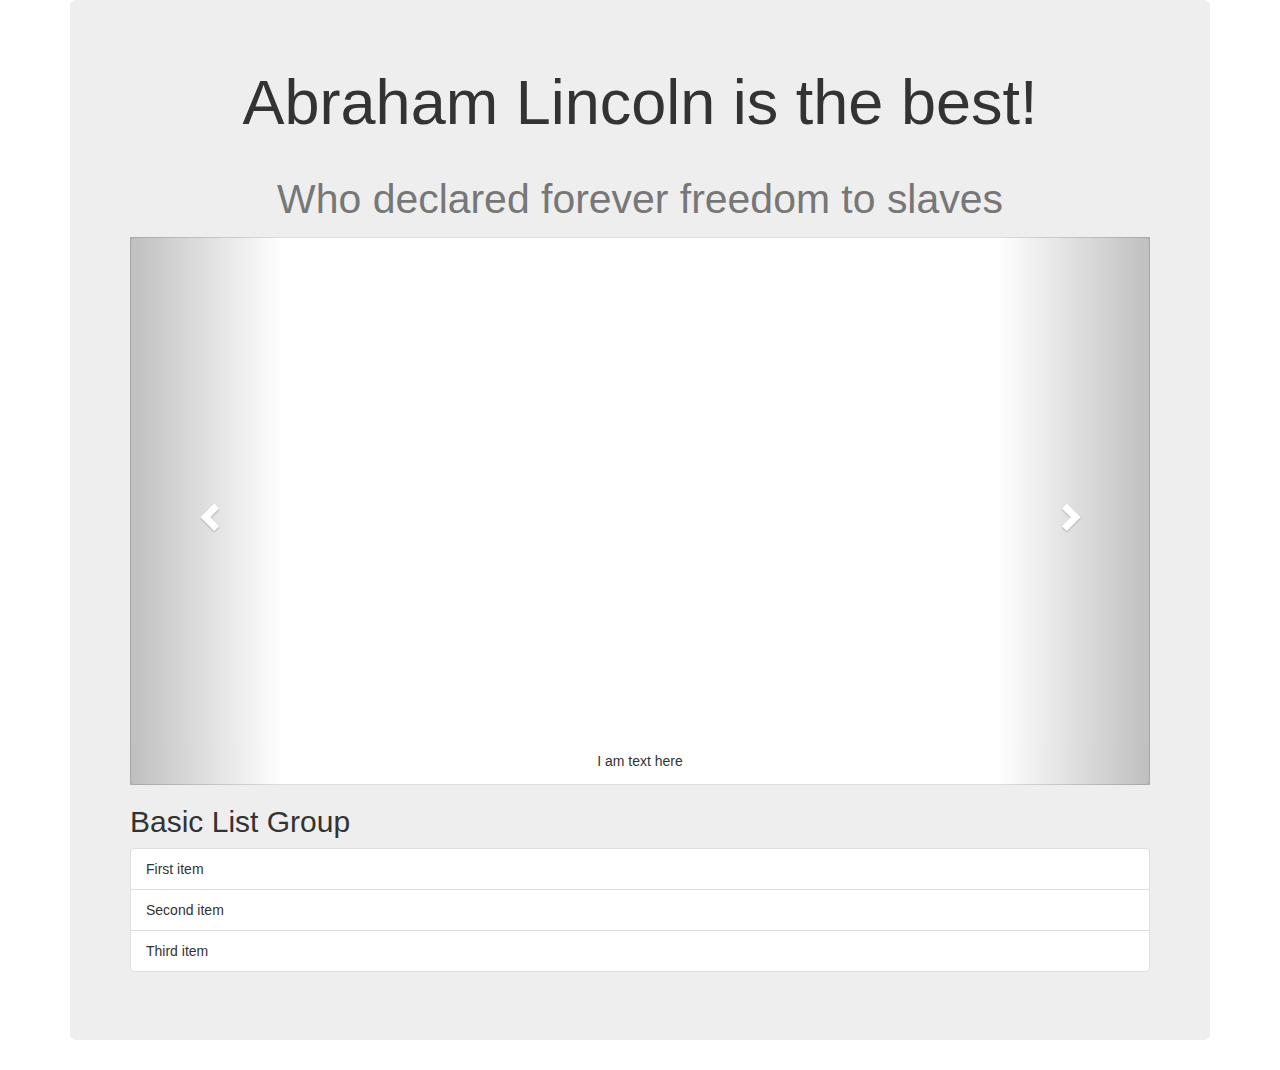
<file: bootstrap-ex/index.html>
<!-- we have links here therefore open terminal > python -m SimpleHTTPServer 8000 to view https://encrypted-tbn0.gstatic.com/images?q=tbn:ANd9GcT-yhiyLSLMQGPDg7RkvJJ8UV9CBKPscacAHym5PFUyc2QvaMR4dQ-->
<!-- https://www.whitehouse.gov/1600/presidents/abrahamlincoln https://codepen.io/freeCodeCamp/full/NNvBQW https://codepen.io/heggy231/pen/RgrRJo-->

<!DOCTYPE html>
<html lang="en">
<head>
  <title>Bootstrap Example</title>
  <meta charset="utf-8">
  <meta name="viewport" content="width=device-width, initial-scale=1">
  <link rel="stylesheet" href="https://maxcdn.bootstrapcdn.com/bootstrap/3.3.7/css/bootstrap.min.css">
  <script src="https://ajax.googleapis.com/ajax/libs/jquery/3.2.1/jquery.min.js"></script>
  <script src="https://maxcdn.bootstrapcdn.com/bootstrap/3.3.7/js/bootstrap.min.js"></script>
</head>
<body>

<div class="container">
    <div class="jumbotron">
        <h1 class = "text-center">Abraham Lincoln is the best!</h1>
        <h1 class= "text-center"><small>Who declared forever freedom to slaves</small></h1>
        <div id="myCarousel" class="carousel slide" data-ride="carousel">
            <!-- Indicators -->
            <ol class="carousel-indicators">
            <li data-target="#myCarousel" data-slide-to="0" class="active"></li>
            <li data-target="#myCarousel" data-slide-to="1"></li>
            <li data-target="#myCarousel" data-slide-to="2"></li>
            </ol>

            <!-- Wrapper for slides -->
            <div class="thumbnail">
            <div class="carousel-inner">
                <div class="item active">
                    <div alt="Frontal Abraham Lincoln" style="width:100%; height: 500px; background-image: url(http://americanhistory.si.edu/sites/default/files/exhibitions/lincoln_life_b.jpg); background-size: cover;"></div>

                </div>

                <div class="item">
                    <div  alt="lincoln sitting" style="width:100%; height: 500px; background-image: url(https://navyseals.com/wp-content/uploads/2015/02/Lincoln_Memorial.jpg); background-size: cover;"></div>

                </div>
                
                <div class="item">
                    <div alt="lincoln hand" style="width:100%; height: 500px;background-image: url(http://www.politicalgarbagechute.com/wp-content/uploads/2016/05/abe.jpg); background-size: cover;"></div>

                </div>
            </div>
            <div class = "caption text-center">I am text here </div>
            </div>

            <!-- Left and right controls -->
            <a class="left carousel-control" href="#myCarousel" data-slide="prev">
            <span class="glyphicon glyphicon-chevron-left"></span>
            <span class="sr-only">Previous</span>
            </a>
            <a class="right carousel-control" href="#myCarousel" data-slide="next">
            <span class="glyphicon glyphicon-chevron-right"></span>
            <span class="sr-only">Next</span>
            </a>
        </div>

<!-- look at offset col grid system-->

        <h2>Basic List Group</h2>
        <ul class="list-group">
            <li class="list-group-item">First item</li>
            <li class="list-group-item">Second item</li>
            <li class="list-group-item">Third item</li>
        </ul>

    </div>
</div>

</body>
</html>
</file>
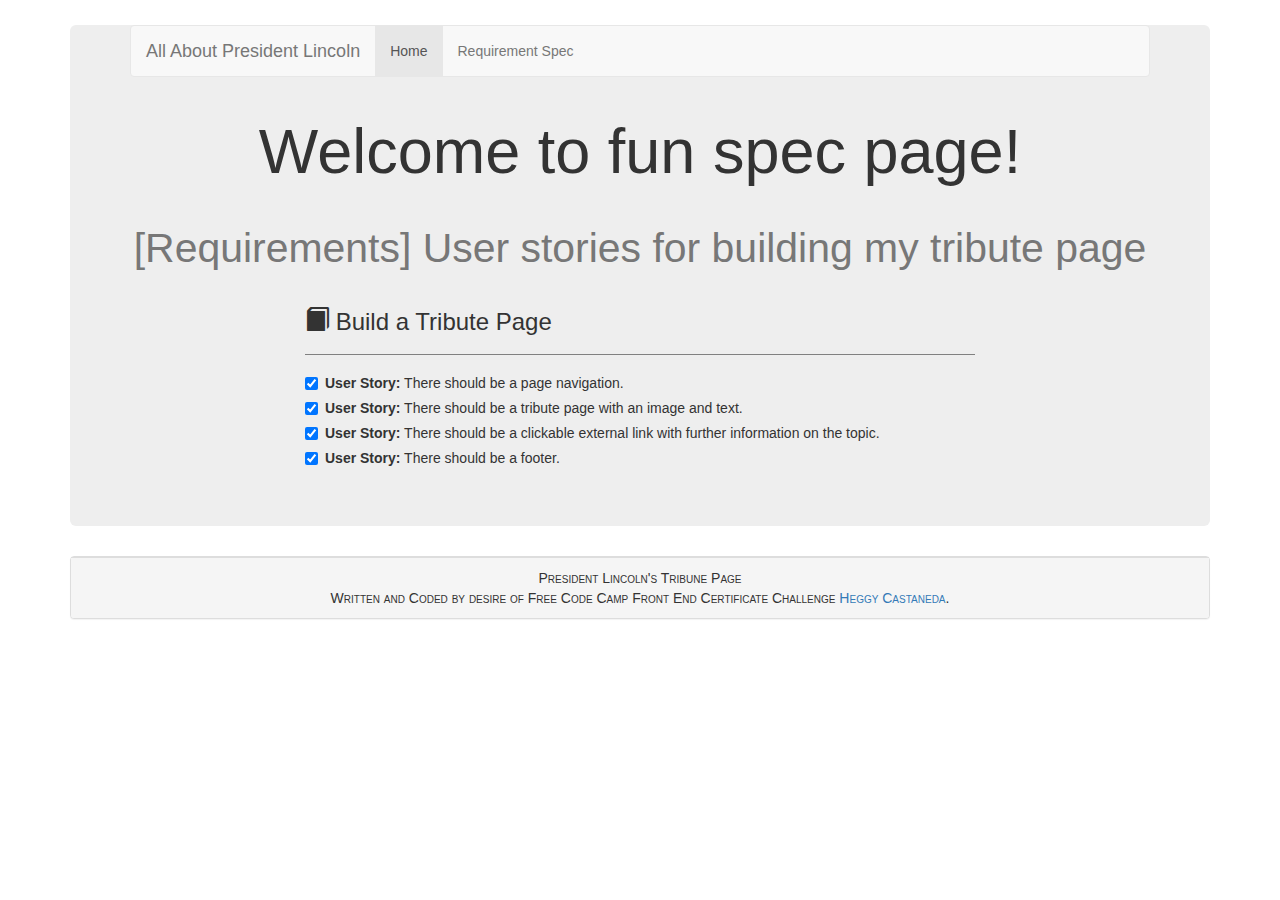
<file: bootstrap-ex/documentation.html>
<!-- we have links here therefore open terminal > python -m SimpleHTTPServer 8000 to view https://encrypted-tbn0.gstatic.com/images?q=tbn:ANd9GcT-yhiyLSLMQGPDg7RkvJJ8UV9CBKPscacAHym5PFUyc2QvaMR4dQ-->
<!-- https://www.whitehouse.gov/1600/presidents/abrahamlincoln https://codepen.io/freeCodeCamp/full/NNvBQW https://codepen.io/heggy231/pen/RgrRJo-->
<!DOCTYPE html>
<html lang="en">
<head>
    <title>[Specification Documentation fo Tribute Page]</title>
    <meta charset="utf-8">
    <meta name="viewport" content="width=device-width, initial-scale=1">
    <link rel="stylesheet" href="https://maxcdn.bootstrapcdn.com/bootstrap/3.3.7/css/bootstrap.min.css">
    <link rel="stylesheet" type="text/css" href="styleMe.css">
    <link rel="icon" type="image/gif" href="https://cdn.glitch.com/57bc3237-9d5f-442e-88f6-04e92041b5f7%2FpikaRun.gif?1497030320530">    
    <script src="https://ajax.googleapis.com/ajax/libs/jquery/3.2.1/jquery.min.js"></script>
    <script src="https://maxcdn.bootstrapcdn.com/bootstrap/3.3.7/js/bootstrap.min.js"></script>

<!-- nav page that persists on all my pages-->
    <script
    src="https://code.jquery.com/jquery-3.2.1.min.js"
    integrity="sha256-hwg4gsxgFZhOsEEamdOYGBf13FyQuiTwlAQgxVSNgt4="
    crossorigin="anonymous">
    </script>
<!-- execute jQuery function to call header and footer onloading of page-->    

    <script> 
        $(function(){
            $("#header").load("header.html"); 
            $("#footer").load("footer.html"); 
        });
    </script> 

</head>

<body>
  <div class="container">
    <div class="jumbotron">
        <div id="header"></div>

        <div class="row">
            <h1 class = "text-center">Welcome to fun spec page!</h1>
            <h1 class= "text-center"><small>[Requirements] User stories for building my tribute page</small></h1>
            

            <div class="col-xs-12 col-sm-10 col-sm-offset-1 col-md-8 col-md-offset-2">

                <h3><span class="glyphicon glyphicon-book" aria-hidden="true"></span>  Build a Tribute Page</h3>
                <hr>

                <form> 
                    <div class = "checkbox">
                        <label><input type="checkbox" value="" checked>
                            <strong>User Story:</strong> There should be a page navigation.
                        </label>
                    </div>
                    <div class = "checkbox">
                        <label><input type="checkbox" value="" checked>
                            <strong>User Story:</strong> There should be a tribute page with an image and text.
                        </label>
                    </div>
                    <div class = "checkbox">
                        <label><input type="checkbox" value="" checked>
                            <strong>User Story:</strong> There should be a clickable external link with further information on the topic.
                        </label>
                    </div>
                    <div class = "checkbox">
                        <label><input type="checkbox" value="" checked>                    
                            <strong>User Story:</strong> There should be a footer.
                        </label>
                    </div>       
                </form>
            </div>     
        </div>       
    </div>
</div>
<!-- insert persistent footer here -->
<div id="footer"></div>
</body>
</html>
</file>
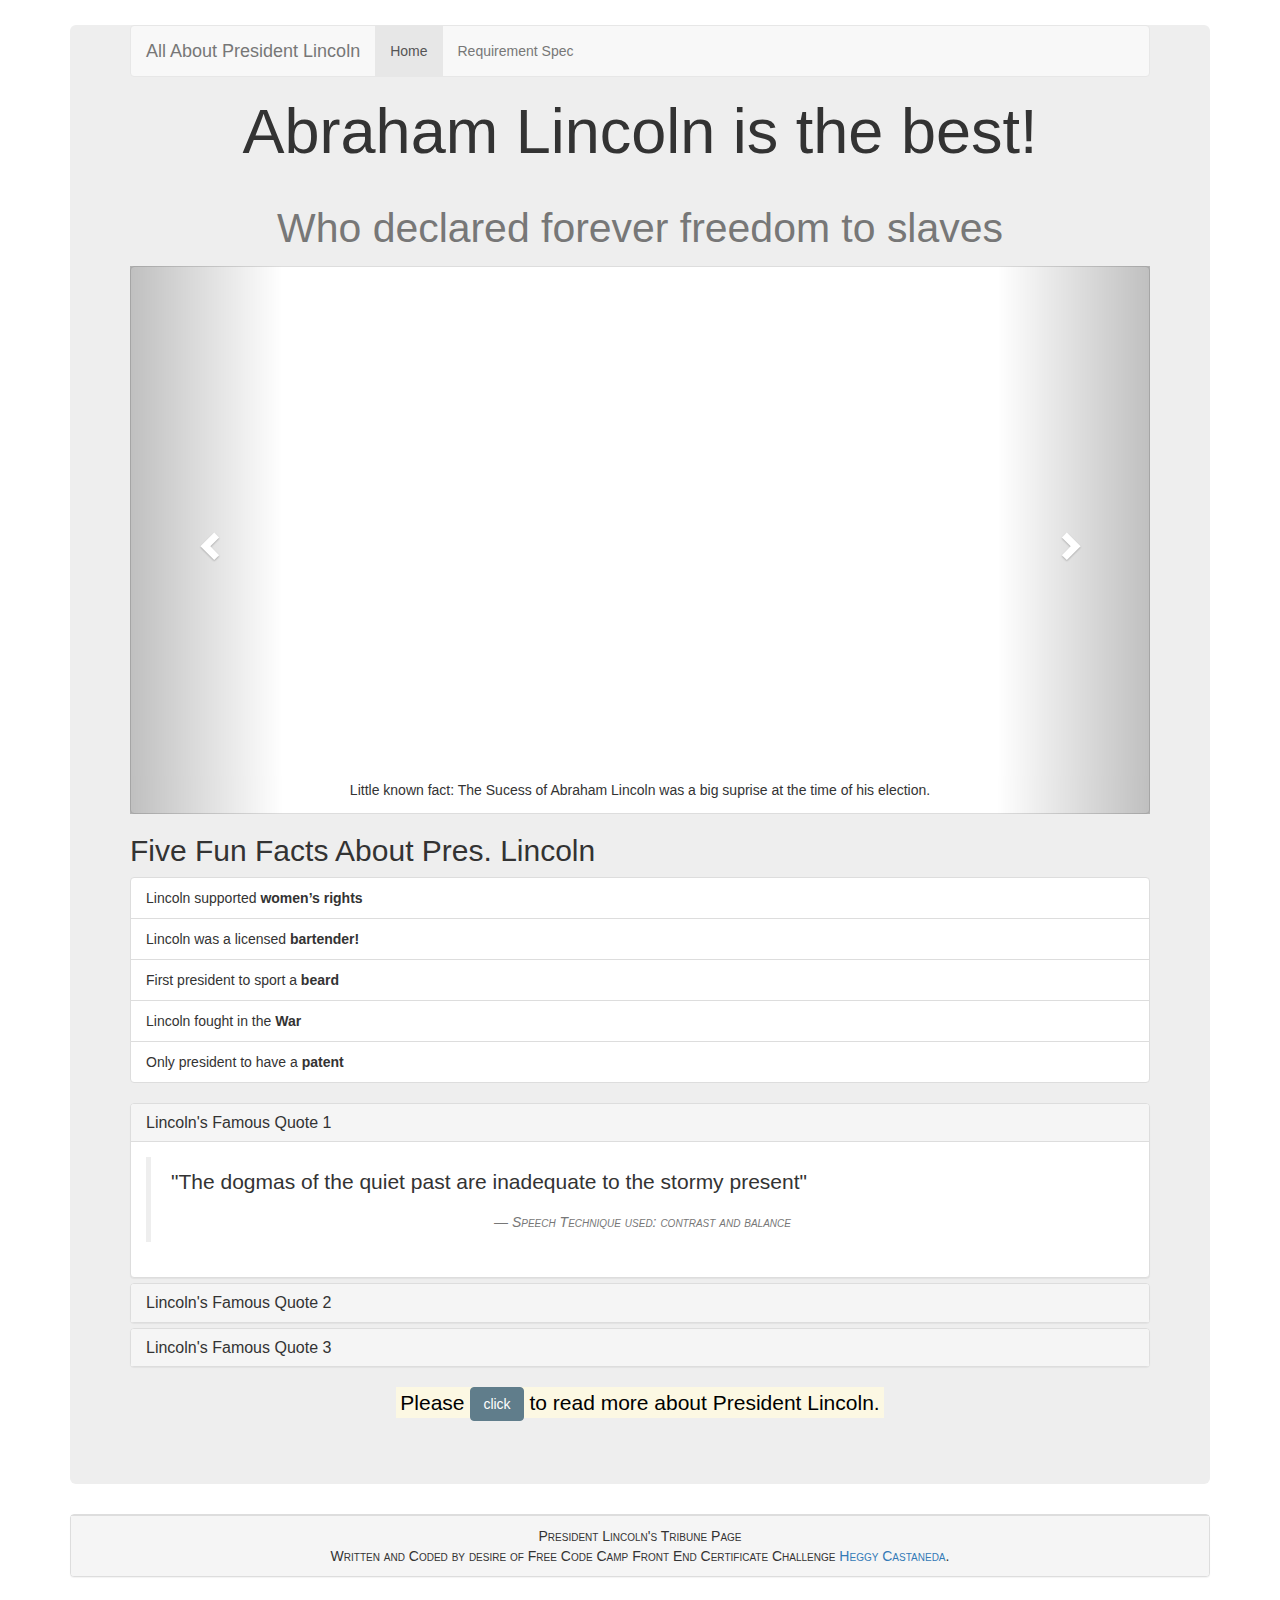
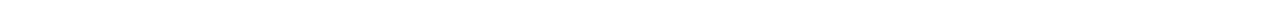
<file: bootstrap-ex/home.html>
<!-- we have links here therefore open terminal > python -m SimpleHTTPServer 8000 to view https://encrypted-tbn0.gstatic.com/images?q=tbn:ANd9GcT-yhiyLSLMQGPDg7RkvJJ8UV9CBKPscacAHym5PFUyc2QvaMR4dQ-->
<!-- https://www.whitehouse.gov/1600/presidents/abrahamlincoln https://codepen.io/freeCodeCamp/full/NNvBQW https://codepen.io/heggy231/pen/RgrRJo-->
<!DOCTYPE html>
<html lang="en">
<head>
    <title>[Specification Documentation fo Tribute Page]</title>
    <meta charset="utf-8">
    <meta name="viewport" content="width=device-width, initial-scale=1">
    <link rel="stylesheet" href="https://maxcdn.bootstrapcdn.com/bootstrap/3.3.7/css/bootstrap.min.css">
    <link rel="stylesheet" type="text/css" href="styleMe.css">
    <link rel="icon" type="image/gif" href="https://cdn.glitch.com/57bc3237-9d5f-442e-88f6-04e92041b5f7%2FpikaRun.gif?1497030320530">
    <script src="https://ajax.googleapis.com/ajax/libs/jquery/3.2.1/jquery.min.js"></script>
    <script src="https://maxcdn.bootstrapcdn.com/bootstrap/3.3.7/js/bootstrap.min.js"></script>

<!-- nav page that persists on all my pages-->
    <script
    src="https://code.jquery.com/jquery-3.2.1.min.js"
    integrity="sha256-hwg4gsxgFZhOsEEamdOYGBf13FyQuiTwlAQgxVSNgt4="
    crossorigin="anonymous">
    </script>
<!-- execute jQuery function to call header and footer onloading of page-->    

    <script> 
        $(function(){
            $("#header").load("header.html"); 
            $("#footer").load("footer.html"); 
        });
    </script> 

</head>

<body>
  <div class="container">
    <div class="jumbotron">
        <div id="header"></div>

        <h1 class = "text-center">Abraham Lincoln is the best!</h1>
        <h1 class= "text-center"><small>Who declared forever freedom to slaves</small></h1>
        <div id="myCarousel" class="carousel slide" data-ride="carousel">
            <!-- Indicators -->
            <ol class="carousel-indicators">
            <li data-target="#myCarousel" data-slide-to="0" class="active"></li>
            <li data-target="#myCarousel" data-slide-to="1"></li>
            <li data-target="#myCarousel" data-slide-to="2"></li>
            </ol>

            <!-- Wrapper for slides -->
            <div class="thumbnail">
            <div class="carousel-inner">
                <div class="item active">
                    <div alt="Frontal Abraham Lincoln" style="width:100%; height: 500px; background-image: url(http://americanhistory.si.edu/sites/default/files/exhibitions/lincoln_life_b.jpg); background-size: cover;"></div>

                </div>

                <div class="item">
                    <div  alt="lincoln sitting" style="width:100%; height: 500px; background-image: url(https://navyseals.com/wp-content/uploads/2015/02/Lincoln_Memorial.jpg); background-size: cover;"></div>

                </div>
                
                <div class="item">
                    <div alt="lincoln hand" style="width:100%; height: 500px;background-image: url(http://www.politicalgarbagechute.com/wp-content/uploads/2016/05/abe.jpg); background-size: cover;"></div>

                </div>
            </div>
            <div class = "caption text-center">Little known fact: The Sucess of Abraham Lincoln was a big suprise at the time of his election.</div>
            </div>

            <!-- Left and right controls -->
            <a class="left carousel-control" href="#myCarousel" data-slide="prev">
            <span class="glyphicon glyphicon-chevron-left"></span>
            <span class="sr-only">Previous</span>
            </a>
            <a class="right carousel-control" href="#myCarousel" data-slide="next">
            <span class="glyphicon glyphicon-chevron-right"></span>
            <span class="sr-only">Next</span>
            </a>
        </div>

<!-- look at offset col grid system-->

        <h2>Five Fun Facts About Pres. Lincoln</h2>
        <ul class="list-group">
            <li class="list-group-item">Lincoln supported <strong>women’s rights</strong></li>
            <li class="list-group-item">Lincoln was a licensed <strong>bartender!</strong></li>
            <li class="list-group-item">First president to sport a <strong>beard</strong></li>
            <li class="list-group-item">Lincoln fought in the <strong>War</strong></li>
            <li class="list-group-item">Only president to have a <strong>patent</strong></li>
        </ul>

        <div class="panel-group" id="accordion">

            <div class="panel panel-default">
            <div class="panel-heading">
                <h4 class="panel-title">
                <a data-toggle="collapse" data-parent="#accordion" href="#collapse1">Lincoln's Famous Quote 1</a>
                </h4>
            </div>
            <div id="collapse1" class="panel-collapse collapse in">
                <div class="panel-body">
                    <blockquote><p>"The dogmas of the quiet past are inadequate to the stormy present"</p>
                    <footer><cite>Speech Technique used: contrast and balance</cite></footer>
                    </blockquote>
                </div>
            </div>            
            </div>

            <div class="panel panel-default">
            <div class="panel-heading">
                <h4 class="panel-title">
                <a data-toggle="collapse" data-parent="#accordion" href="#collapse2">Lincoln's Famous Quote 2</a>
                </h4>
            </div>
            <div id="collapse2" class="panel-collapse collapse">
                <div class="panel-body">
                    <blockquote><p>"Fondly do we hope—fervently do we pray"</p>
                    <footer><cite>Speech Technique used: alliteration</cite></footer>
                    </blockquote>
                </div>
            </div>
            </div>

            <div class="panel panel-default">
            <div class="panel-heading">
                <h4 class="panel-title">
                <a data-toggle="collapse" data-parent="#accordion" href="#collapse3">Lincoln's Famous Quote 3</a>
                </h4>
            </div>
            <div id="collapse3" class="panel-collapse collapse">
                <div class="panel-body">
                    <blockquote><p>"We cannot dedicate, we cannot consecrate, we cannot hallow this ground"</p>
                    <footer><cite>Speech Technique used: repetition</cite></footer>
                    </blockquote>
                </div>
            </div>
            </div>

        </div> 
        <p class = "text-center">
            <mark>Please   
            <a href="http://www.smithsonianmag.com/history/ted-sorensen-on-abraham-lincoln-a-man-of-his-words-12048177/#7M9GMioZcCugCidQ.99" class="btn btn-info" role="button">click</a> to read more about President Lincoln.
            </mark>
        </p>
    </div>
</div>
<div id="footer"></div>
</body>
</html>
</file>
<file: bootstrap-ex/styleMe.css>
body {
    margin: 25px;
}

hr {
  -moz-border-bottom-colors: none;
  -moz-border-image: none;
  -moz-border-left-colors: none;
  -moz-border-right-colors: none;
  -moz-border-top-colors: none;
  border-color: #EEEEEE -moz-use-text-color #FFFFFF;
  border-style: solid none;
  border-width: 1px 0;
  margin: 18px 0;
}

footer {
    clear: both;
    text-align: center;
    /*text-transform: uppercase;*/
    font-variant: small-caps;
}

.jumbotron {
    padding-top: 0px;
}

.btn-info {
    background-color: #607d8b;
    border-color: #607d8b;
}
</file>
